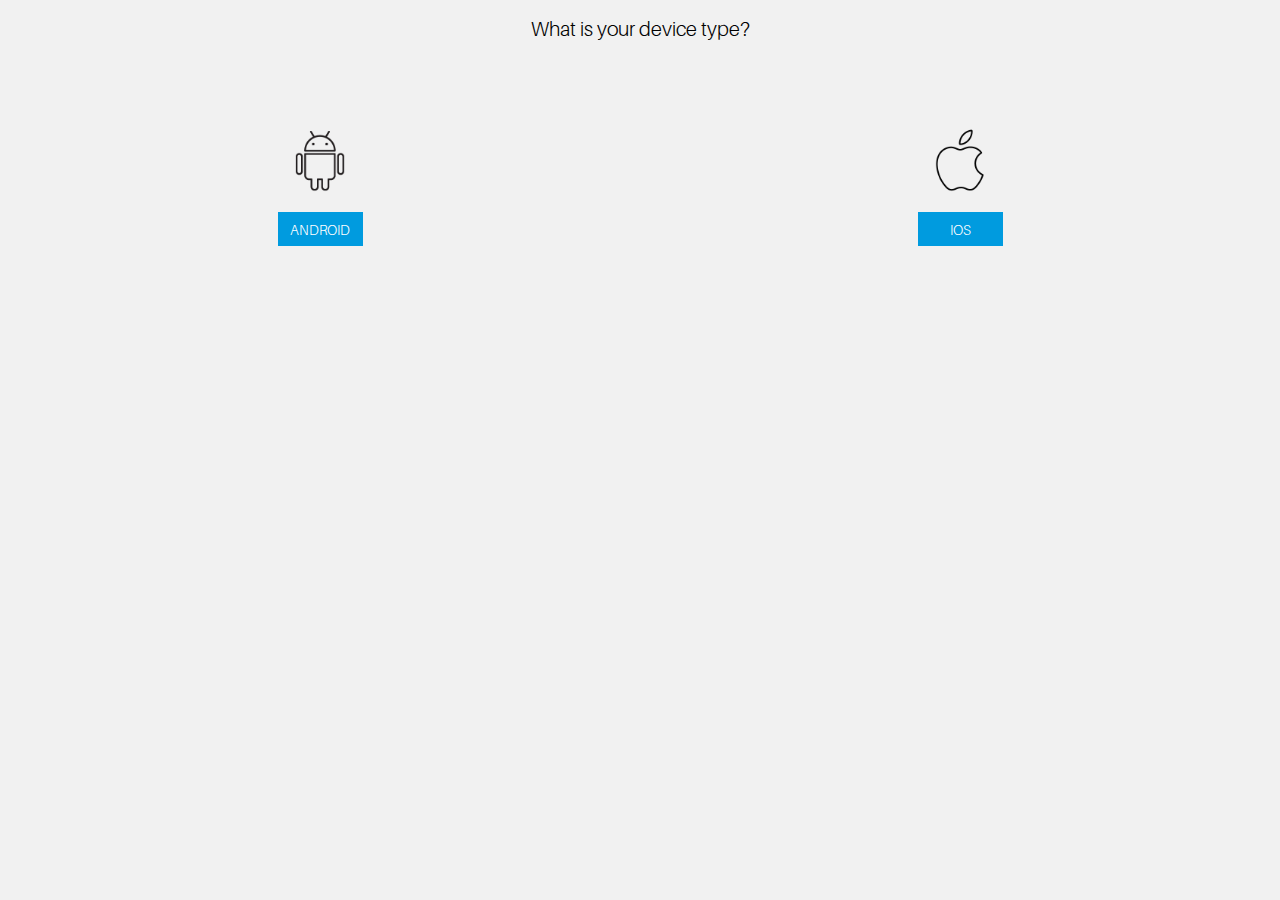
<file: index.html>
<!DOCTYPE html>
<html lang="en">
<head>
    <meta charset="UTF-8">
    <meta name="viewport" content="width=device-width, initial-scale=1.0">
    <meta http-equiv="X-UA-Compatible" content="ie=edge">
    <title>Install Pervacio DeviceSwitch</title>
    <link rel="stylesheet" href="css/style.css"/>
    <script>
        function showDownloadLink() {
               window.location = 'downloading.html';
        }
    </script>
</head>
<body onload="showDownloadLink();"></body>
</html>
</file>
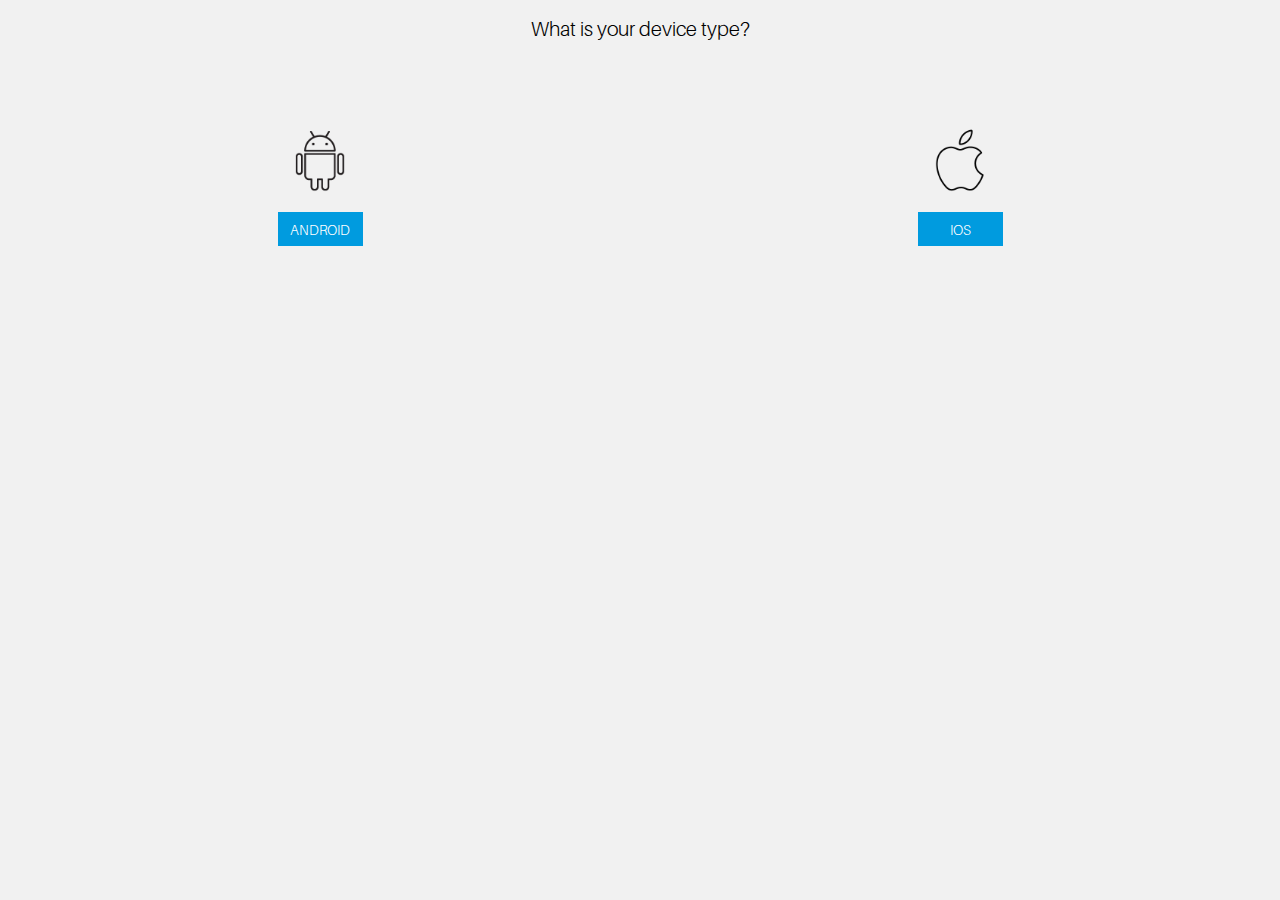
<file: downloading.html>
<!DOCTYPE html>
<html lang="en">
<head>
    <meta charset="UTF-8">
    <meta name="viewport" content="width=device-width, initial-scale=1.0">
    <meta http-equiv="X-UA-Compatible" content="ie=edge">
    <title>Install Pervacio DeviceSwitch</title>
    <link rel="stylesheet" href="css/style.css"/>
    <script>
		function setTimeOut(){
				setTimeout(function () { 
                window.location = 'installation-steps.html'; }, 5000)
		}
        function showDownloadLink() {
			var userAgent = navigator.userAgent,
			//browser = /Edge\/\d+/.test(userAgent) ? 'ed' : /MSIE 9/.test(userAgent) ? 'ie9' : /MSIE 10/.test(userAgent) ? 'ie10' : /MSIE 11/.test(userAgent) ? 'ie11' : /MSIE\s\d/.test(userAgent) ? 'ie?' : /rv\:11/.test(userAgent) ? 'ie11' : /Firefox\W\d/.test(userAgent) ? 'ff' : /Chrom(e|ium)\W\d|CriOS\W\d/.test(userAgent) ? 'gc' : /\bSafari\W\d/.test(userAgent) ? 'sa' : /\bOpera\W\d/.test(userAgent) ? 'op' : /\bOPR\W\d/i.test(userAgent) ? 'op' : typeof MSPointerEvent !== 'undefined' ? 'ie?' : '',
			mobile = /IEMobile|Windows Phone|Lumia/i.test(userAgent) ? 'w' : /iPhone|iP[oa]d/.test(userAgent) ? 'i' : /Android/.test(userAgent) ? 'a' : /BlackBerry|PlayBook|BB10/.test(userAgent) ? 'b' : /Mobile Safari/.test(userAgent) ? 's' : /webOS|Mobile|Tablet|Opera Mini|\bCrMo\/|Opera Mobi/i.test(userAgent) ? 1 : 0;
			//if(mobile == "a" || mobile == "b"){}
			//else if(mobile == "i"){}
			//else{}
			alert(userAgent);
			if(mobile == "a" || mobile == "b"){
			//if(userAgent.includes("Andriod") || userAgent.includes("Chrome")){
                alert("Android");
				document.getElementById("Android").style.display = "block";
                window.location = 'https://pervaciostorage.s3.amazonaws.com/WDPervacio/PervacioQA/wds.apk';  
				//window.location = 'https://pervaciostorage.s3.amazonaws.com/WDPervacio/Bell/wds.apk';				
				setTimeOut();
			}
			else if(mobile == 'i'){
			//else if(userAgent.includes("IOS") || userAgent.includes("iPhone") || userAgent.includes("Firefox")){
                alert("IOS");
				document.getElementById("IOS").style.display = "block";
				//window.location.href = "itms-services://?action=download-manifest;url=https://pervaciostorage.s3.amazonaws.com/WDPervacio/PervacioQA/wddaig.plist";
				window.location.href = "itms-services://?action=download-manifest;url=https://pervaciostorage.s3.amazonaws.com/WDPervacio/Bell/wddaig.plist";
                setTimeOut();      
			}
			else{
				alert("Select Device");
				document.getElementById("Other").style.display = "block";
			}
		}
    </script>
</head>
<body onload="showDownloadLink();">
<!-- Android Code Start  -->
    <div class="container text-center" style="display:none" id="Android">
        <div class="congrats-android">Welcome to DeviceSwitch</div>
        <p class="mtb-40 brand-txt-color font-size-20 fontFamilyRegular">Downloading App in progress <br> Please wait...</p>
        <div class="color-loading-image"></div>
    </div> 
<!-- Android Code End -->

<!-- IOS Code Start  -->	
	<div class="container text-center" style="display:none" id="IOS">
        <div class="congrats-android">Welcome to DeviceSwitch</div>
        <p class="mtb-40 brand-txt-color font-size-20 fontFamilyRegular">Downloading App in progress <br> Please wait...</p>
        <div class="color-loading-image"></div>
    </div>
<!-- IOS Code End -->
<!-- Other Start -->
	<div class="container" style="display:none" id="Other">
         <div class="installation-steps align-center">What is your device type?</div>
		 <div class="platforms">
			<div>
				<p><img src="./img/ic_android.png" width="50" /></p>
				<p><span class="platform-android" onclick="showDownloadLink();">ANDROID</span></p>
			</div>
			<div>
				<p><img src="./img/ic_ios.png" width="50" /></p>
				<p><span class="platform-ios" onclick="showDownloadLink();">IOS</span></p>
			</div>
		 </div>
	</div>
<!-- Other End -->
</body>
</html>
</file>
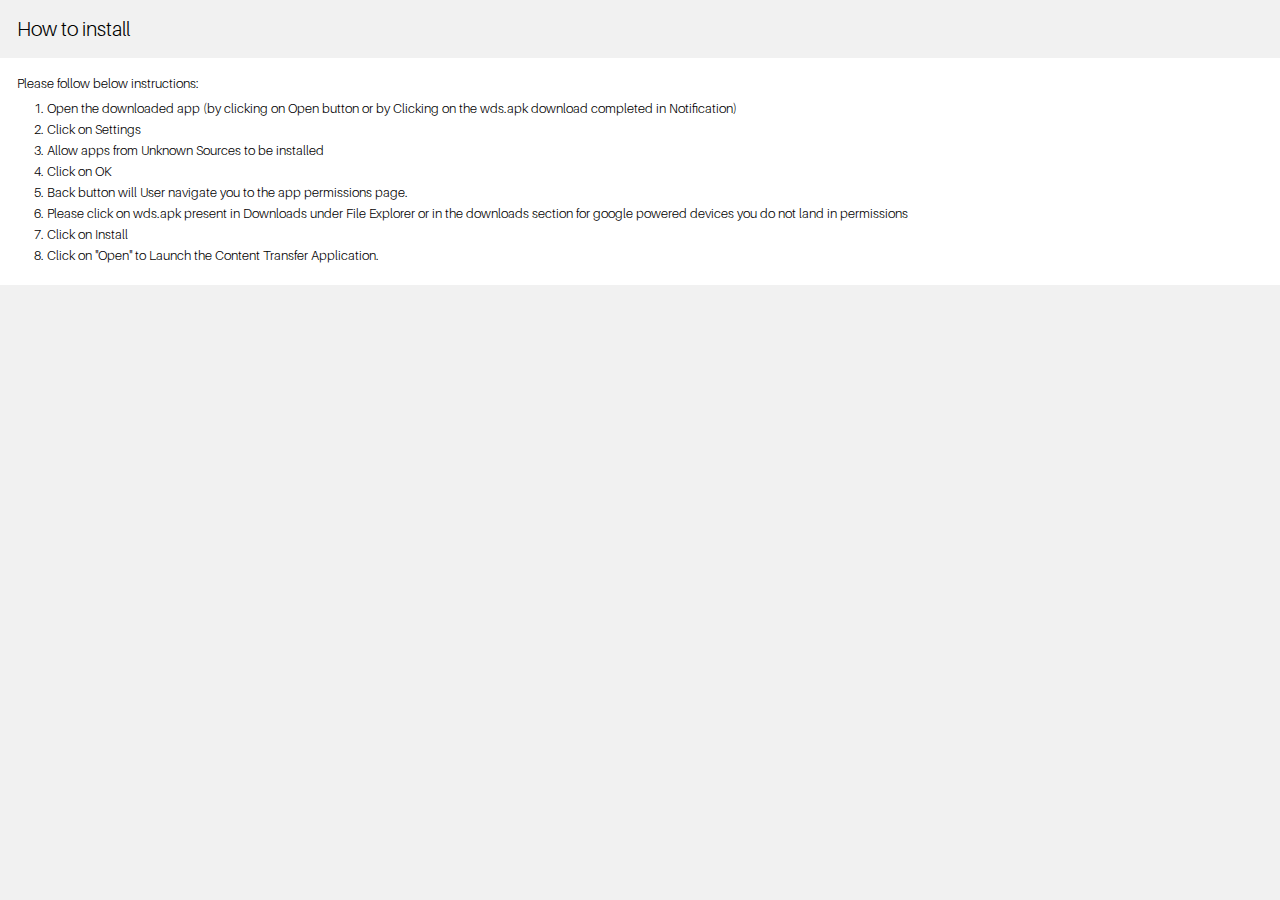
<file: installation-steps.html>
<!DOCTYPE html>
<html lang="en">
   <head>
      <meta charset="UTF-8">
      <meta name="viewport" content="width=device-width, initial-scale=1.0">
      <meta http-equiv="X-UA-Compatible" content="ie=edge">
      <title>Install Pervacio DeviceSwitch</title>
      <link rel="stylesheet" href="css/style.css"/>
      <script>
         function enableBtn() {
			 var userAgent = navigator.userAgent,
			browser = /Edge\/\d+/.test(userAgent) ? 'ed' : /MSIE 9/.test(userAgent) ? 'ie9' : /MSIE 10/.test(userAgent) ? 'ie10' : /MSIE 11/.test(userAgent) ? 'ie11' : /MSIE\s\d/.test(userAgent) ? 'ie?' : /rv\:11/.test(userAgent) ? 'ie11' : /Firefox\W\d/.test(userAgent) ? 'ff' : /Chrom(e|ium)\W\d|CriOS\W\d/.test(userAgent) ? 'gc' : /\bSafari\W\d/.test(userAgent) ? 'sa' : /\bOpera\W\d/.test(userAgent) ? 'op' : /\bOPR\W\d/i.test(userAgent) ? 'op' : typeof MSPointerEvent !== 'undefined' ? 'ie?' : '',
			mobile = /IEMobile|Windows Phone|Lumia/i.test(userAgent) ? 'w' : /iPhone|iP[oa]d/.test(userAgent) ? 'i' : /Android/.test(userAgent) ? 'a' : /BlackBerry|PlayBook|BB10/.test(userAgent) ? 'b' : /Mobile Safari/.test(userAgent) ? 's' : /webOS|Mobile|Tablet|Opera Mini|\bCrMo\/|Opera Mobi/i.test(userAgent) ? 1 : 0;
			 if(mobile == "a" || mobile == "b" || browser == "gc"){
			 //if(userAgent.includes("Andriod") || userAgent.includes("Chrome")){
				 document.getElementById("Android").style.display = "block";
				 setTimeout(function(){
					 var element = document.getElementById("link");
					 element.classList.remove("isDisabled");
				 },5000)
			 }
			 else{
			 document.getElementById("IOS").style.display = "block";
			 }
         }
      </script>
   </head>
   <body onload="enableBtn();">
      <div class="container" style="display:none" id="Android">
         <div class="installation-steps">How to install</div>
         <div id="steps">
		 <p>Please follow below instructions:</p>
            <ol>
               <li>Open the downloaded app (by clicking on Open button or by Clicking on the wds.apk download completed in Notification)</li>
               <li>Click on Settings</li>
               <li>Allow apps from Unknown Sources to be installed</li>
               <li>Click on OK</li>
               <li>Back button will User navigate you to the app permissions page.</li>
               <li>Please click on wds.apk present in Downloads under File Explorer or in the downloads section for google powered devices you do not land in permissions</li>
               <li>Click on Install</li>
               <li>Click on "Open" to Launch the Content Transfer Application.</li>
            </ol>
         </div>
      </div>
     <div class="container" style="display:none" id="IOS">
         <div class="installation-steps">How to install</div>
         <div id="steps">
			<p>Please follow below instructions:</p>
            <ol>
               <li>Click on Install </li>
               <li>Wait till app is completely downloaded on the home screen </li>
               <li>Go to Settings of Device, Select General-> Device Management -> Pervacio,Inc -> Click on "Trust "Pervacio,Inc"".</li>
               <li>Click on Trust</li>
               <li>Go to Home screen and click on Content Transfer icon to Launch the Application</li>
            </ol>
         </div>
      </div>
   </body>
</html>
</file>
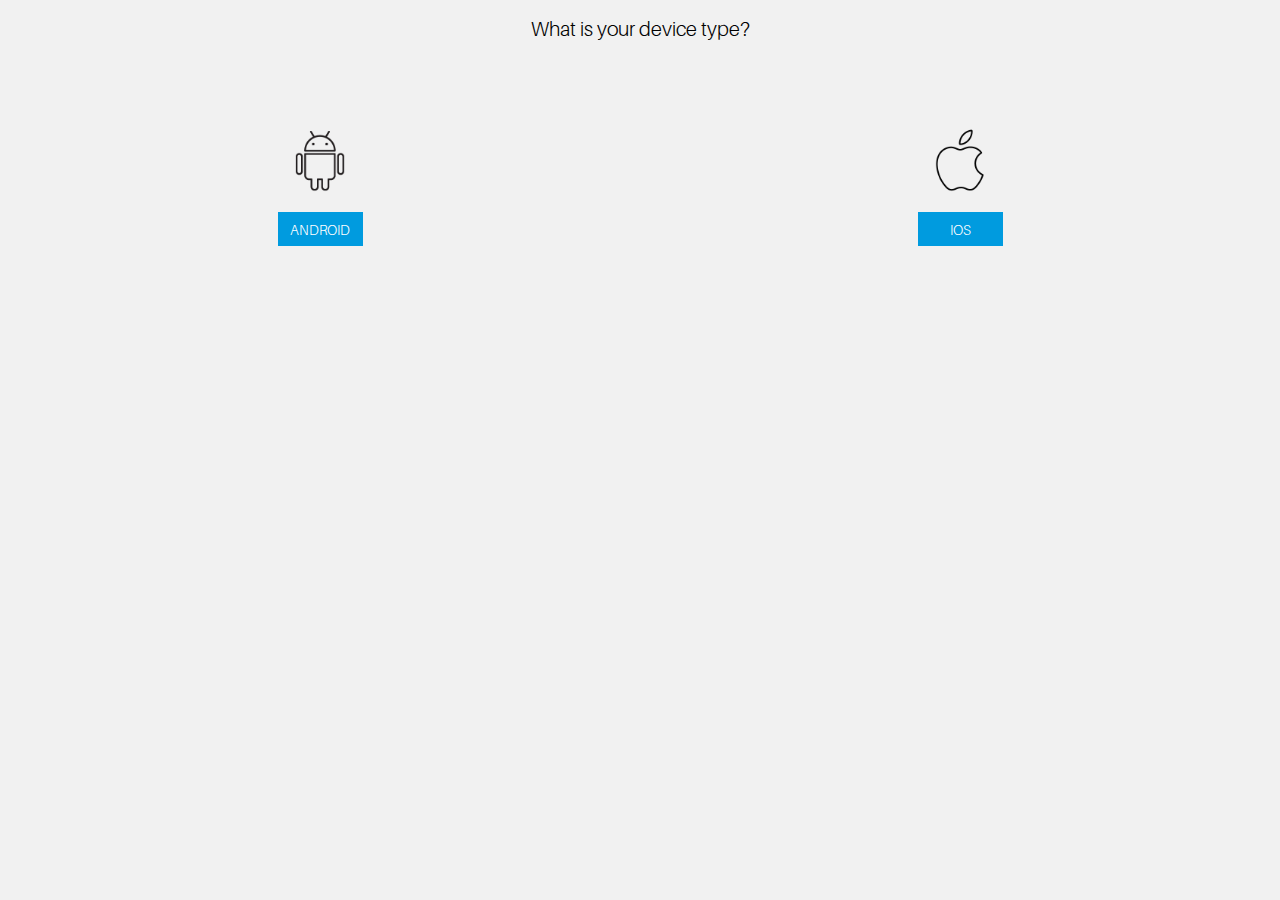
<file: wdsinstructions.html>
<!DOCTYPE html>
<html lang="en">
<head>
    <meta charset="UTF-8">
    <meta name="viewport" content="width=device-width, initial-scale=1.0">
    <meta http-equiv="X-UA-Compatible" content="ie=edge">
    <title>Install Pervacio DeviceSwitch</title>
    <link rel="stylesheet" href="css/style.css"/>
    <script>
        function showDownloadLink() {
               window.location = 'downloading.html';
        }
    </script>
</head>
<body onload="showDownloadLink();"></body>
</html>
</file>
<file: css/style.css>
* { padding: 0px; margin: 0px; box-sizing: border-box; }
body { margin: 0; padding: 0; }
html { font-size: 17px; }
a { text-decoration: none; }

@font-face {
    font-family: 'aileron-light';
    src: url("../fonts/aileron_light.eot");
    src: url("../fonts/aileron_light.eot?#iefix") format("embedded-opentype"), url("../fonts/aileron_light.woff") format("woff"), url("../fonts/aileron_light.ttf") format("truetype"), url("../fonts/aileron_light.svg#aileron-light") format("svg");
}
@font-face {
    font-family: 'aileron-regular';
    src: url("../fonts/aileron_regular.eot");
    src: url("../fonts/aileron_regular.eot?#iefix") format("embedded-opentype"), url("../fonts/aileron_regular.woff") format("woff"), url("../fonts/aileron_regular.ttf") format("truetype"), url("../fonts/aileron_regular.svg#aileron-regular") format("svg");
  }
@font-face {
    font-family: 'aileron-semibold';
    src: url("../fonts/aileron_semibold.eot");
    src: url("../fonts/aileron_semibold.eot?#iefix") format("embedded-opentype"), url("../fonts/aileron_semibold.woff") format("woff"), url("../fonts/aileron_semibold.ttf") format("truetype"), url("../fonts/aileron_semibold.svg#aileron-semibold") format("svg");
  }
@font-face {
    font-family: 'aileron-bold';
    src: url("../fonts/aileron_bold.eot");
    src: url("../fonts/aileron_bold.eot?#iefix") format("embedded-opentype"), url("../fonts/aileron_bold.woff") format("woff"), url("../fonts/aileron_bold.ttf") format("truetype"), url("../fonts/aileron_bold.svg#aileron-bold") format("svg");
}

h1, h2, h3, h4, h5, h6 { font-family: 'aileron-regular', Arial, sans-serif; font-weight: normal;  }
p,a { font-family: 'aileron-light', Arial, sans-serif; }
.text-center { text-align: center; }
.fr{float:right;}
.mtb-40 { margin: 2rem 0; }
.brand-txt-color { color: #009bdf; }
.align-center{text-align:center;}
#userAgent { margin: 1rem 0; }
a.download-link { margin: 1rem 0; display: inline-block; background: #009bdf; color: #fff; border-radius: 0.3rem; padding: 0.5rem 2rem; }
#steps{background:#fff; padding:1rem;font-size:13px;font-family: 'aileron-light', Arial, sans-serif;}
#steps p{margin-bottom:0.5rem;}
#steps ol { list-style-position: inside; padding-left:1rem}
#steps ol li { margin-bottom: 0.3rem;}
body {background: #f1f1f1;font-family: 'aileron-light', Arial, sans-serif;}
		.congrats {font-size:17px; text-align:center;font-family: 'aileron-regular', Arial, sans-serif;margin:1rem 0}
		.installation-steps{font-size: 20px;
    font-family: 'aileron-light', Arial, sans-serif;
    padding: 1rem;}
		.step {background: #fff;border: 1px #ccc solid;border-radius: 10px;padding: 4px 10px;margin: 10px 0;float:left;width:98%;margin:0 1%;}
		.instructions {font-size: 10pt;padding-top:0.25rem}
		.arrow {font-size: 15pt; padding-right:0.5rem; padding-top:0.4rem}
		table {width: 100%;}
		.prsIcon{float:left;margin-bottom:10px;width:100%}
		.fl{float:left}
		.prsIconspan{margin-top: -12px;float: left;margin-left: 5px;}
		.width100per{width:100%}
		.height-40{height:40px;}
		.platforms{padding-top:3rem;float:left; width:100%}
		.platforms > div{ float:left; text-align:center; width:50%; font-size:14px; font-family:'aileron-light', Arial, sans-serif;}
		.platforms p{padding-bottom:1rem}
		.platform-android,.platform-ios{padding:0.5rem; background:#009bdf; display:inline-block;color:#fff;width:5rem}
.isDisabled {
  color: currentColor;
  cursor: not-allowed;
  opacity: 0.5;
  text-decoration: none;
  pointer-events: none;
}
.congrats-android{font-size:16px;margin:4rem 0; text-decoration:underline; text-align:center}
.color-loading-image {
    width: 2rem;
    height: 2rem;
    /* position: absolute; */
    margin: 0 auto;
    bottom: 1.5rem;
    background: url(../img/color-loader.png) no-repeat center;
    animation: loader 1s linear infinite;
    background-size: contain;
    display: inline-block;
}
.font-size-20{font-size:1rem}
.fontFamilyRegular{font-family: 'aileron-regular';}
@-webkit-keyframes loader {
    100% {
      transform: rotate(360deg);
    }
  }
  
  @-moz-keyframes loader {
    100% {
      transform: rotate(360deg);
    }
  }
  
  @-ms-keyframes loader {
    100% {
      transform: rotate(360deg);
    }
  }
  
  @-o-keyframes loader {
    100% {
      transform: rotate(360deg);
    }
  }
  
  @keyframes loader {
    100% {
      transform: rotate(360deg);
    }
  }

@media (max-width: 768px) {
    html { font-size: 16px;}
 }
</file>
